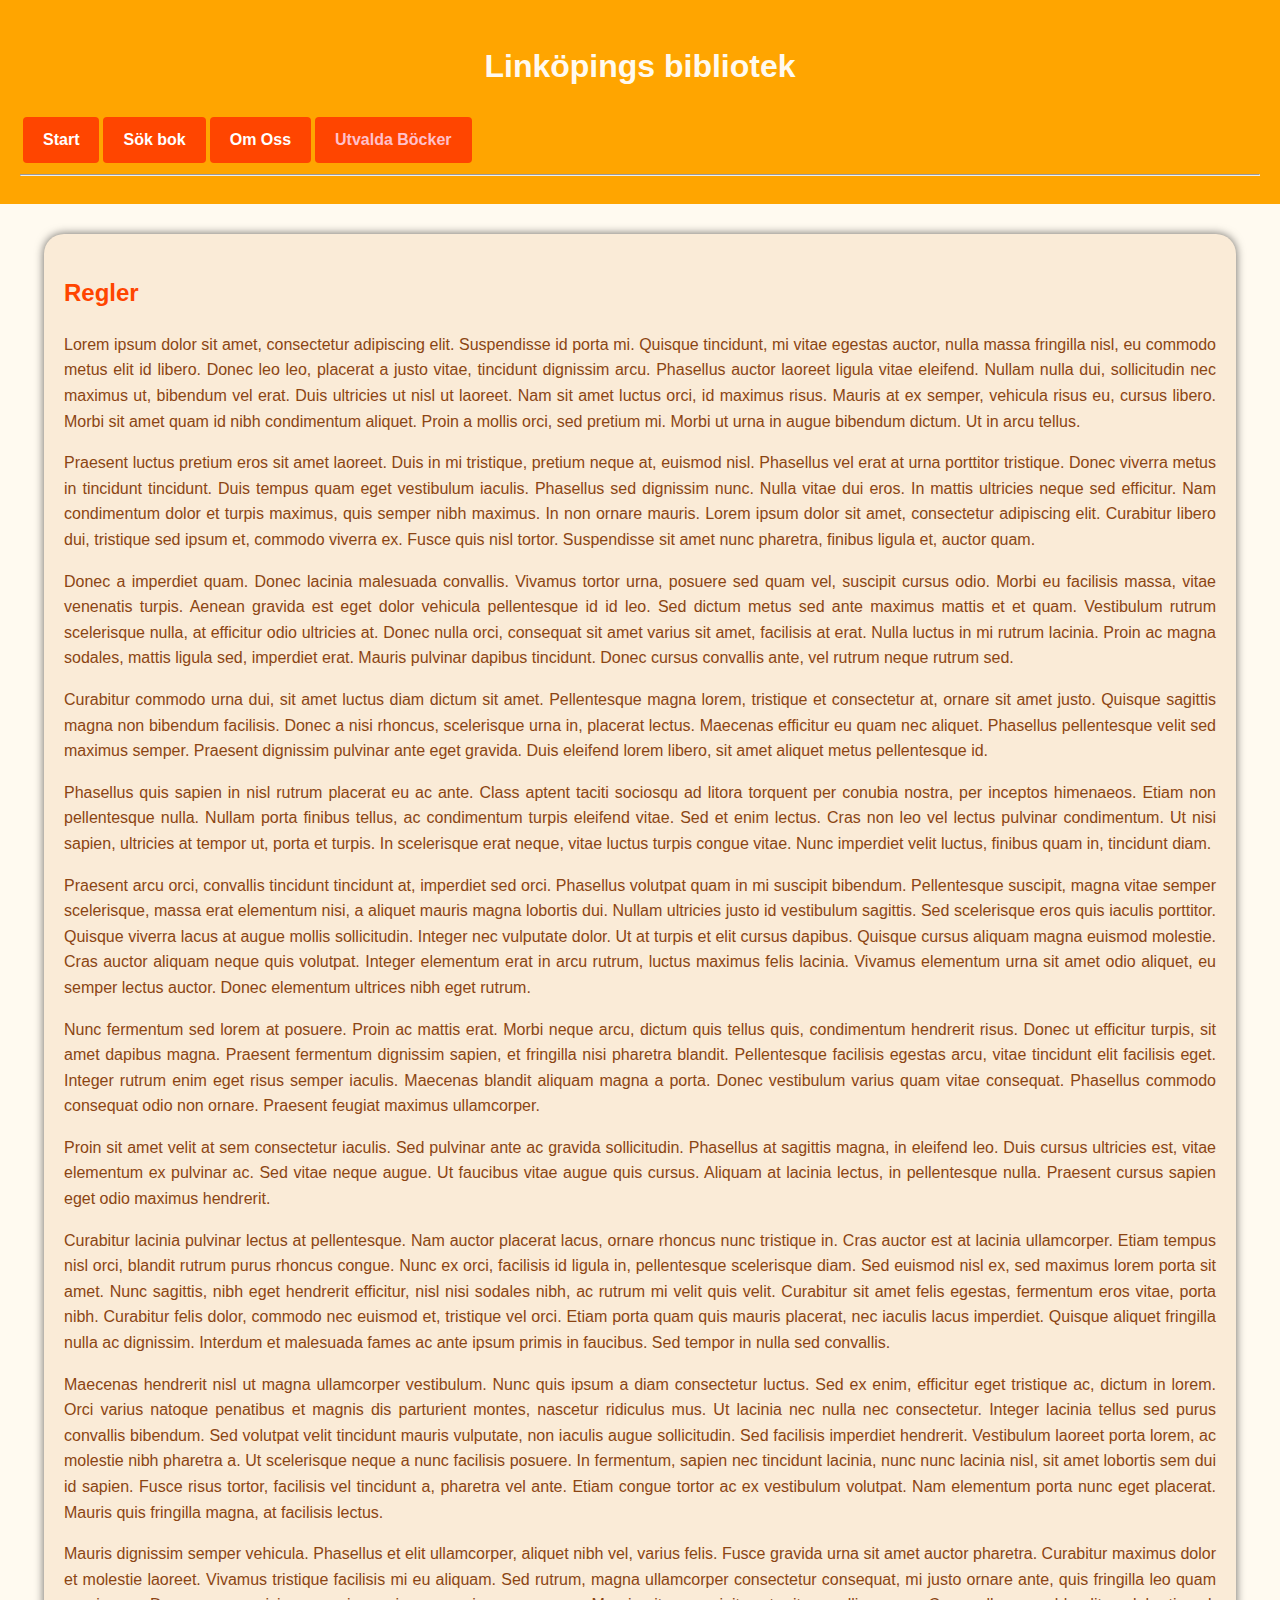
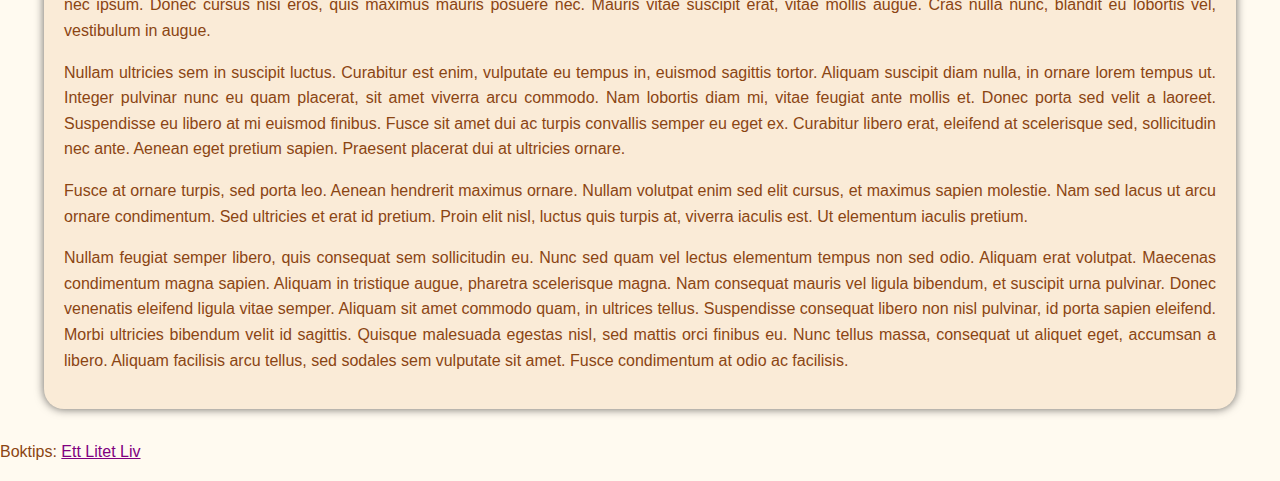
<file: index.html>
<!DOCTYPE html>
<html lang="sv">
<head>
    <meta charset="UTF-8">
    <link rel="icon" href="img/favicon.ico">
    <title>Startsida</title>
    <link href="css/style.css", rel="stylesheet">
</head>
<body>
    <header>
        <h1>Linköpings bibliotek</h1>

        <table>
            <tr>
                <td><a href="index.html"><strong>Start</strong></a></td>
                <td><a href="search.html">Sök bok</a></td>
                <td><a href="about.html">Om Oss</a></td>
                <td><a href="index.html#boktips"><font color="pink">Utvalda Böcker</font></a></td>
            </tr>
        </table>
        <hr>
    </header>

    <section>
        <h2>Regler</h2>
        <p>
            Lorem ipsum dolor sit amet, consectetur adipiscing elit. Suspendisse id porta mi. Quisque tincidunt, mi vitae egestas auctor, nulla massa fringilla nisl, eu commodo metus elit id libero. Donec leo leo, placerat a justo vitae, tincidunt dignissim arcu. Phasellus auctor laoreet ligula vitae eleifend. Nullam nulla dui, sollicitudin nec maximus ut, bibendum vel erat. Duis ultricies ut nisl ut laoreet. Nam sit amet luctus orci, id maximus risus. Mauris at ex semper, vehicula risus eu, cursus libero. Morbi sit amet quam id nibh condimentum aliquet. Proin a mollis orci, sed pretium mi. Morbi ut urna in augue bibendum dictum. Ut in arcu tellus.
        </p>
        <p>
            Praesent luctus pretium eros sit amet laoreet. Duis in mi tristique, pretium neque at, euismod nisl. Phasellus vel erat at urna porttitor tristique. Donec viverra metus in tincidunt tincidunt. Duis tempus quam eget vestibulum iaculis. Phasellus sed dignissim nunc. Nulla vitae dui eros. In mattis ultricies neque sed efficitur. Nam condimentum dolor et turpis maximus, quis semper nibh maximus. In non ornare mauris. Lorem ipsum dolor sit amet, consectetur adipiscing elit. Curabitur libero dui, tristique sed ipsum et, commodo viverra ex. Fusce quis nisl tortor. Suspendisse sit amet nunc pharetra, finibus ligula et, auctor quam.
        </p>
        <p>
            Donec a imperdiet quam. Donec lacinia malesuada convallis. Vivamus tortor urna, posuere sed quam vel, suscipit cursus odio. Morbi eu facilisis massa, vitae venenatis turpis. Aenean gravida est eget dolor vehicula pellentesque id id leo. Sed dictum metus sed ante maximus mattis et et quam. Vestibulum rutrum scelerisque nulla, at efficitur odio ultricies at. Donec nulla orci, consequat sit amet varius sit amet, facilisis at erat. Nulla luctus in mi rutrum lacinia. Proin ac magna sodales, mattis ligula sed, imperdiet erat. Mauris pulvinar dapibus tincidunt. Donec cursus convallis ante, vel rutrum neque rutrum sed.
        </p>
        <p>
            Curabitur commodo urna dui, sit amet luctus diam dictum sit amet. Pellentesque magna lorem, tristique et consectetur at, ornare sit amet justo. Quisque sagittis magna non bibendum facilisis. Donec a nisi rhoncus, scelerisque urna in, placerat lectus. Maecenas efficitur eu quam nec aliquet. Phasellus pellentesque velit sed maximus semper. Praesent dignissim pulvinar ante eget gravida. Duis eleifend lorem libero, sit amet aliquet metus pellentesque id.
        </p>
        <p>
            Phasellus quis sapien in nisl rutrum placerat eu ac ante. Class aptent taciti sociosqu ad litora torquent per conubia nostra, per inceptos himenaeos. Etiam non pellentesque nulla. Nullam porta finibus tellus, ac condimentum turpis eleifend vitae. Sed et enim lectus. Cras non leo vel lectus pulvinar condimentum. Ut nisi sapien, ultricies at tempor ut, porta et turpis. In scelerisque erat neque, vitae luctus turpis congue vitae. Nunc imperdiet velit luctus, finibus quam in, tincidunt diam.
        </p>
        <p>
            Praesent arcu orci, convallis tincidunt tincidunt at, imperdiet sed orci. Phasellus volutpat quam in mi suscipit bibendum. Pellentesque suscipit, magna vitae semper scelerisque, massa erat elementum nisi, a aliquet mauris magna lobortis dui. Nullam ultricies justo id vestibulum sagittis. Sed scelerisque eros quis iaculis porttitor. Quisque viverra lacus at augue mollis sollicitudin. Integer nec vulputate dolor. Ut at turpis et elit cursus dapibus. Quisque cursus aliquam magna euismod molestie. Cras auctor aliquam neque quis volutpat. Integer elementum erat in arcu rutrum, luctus maximus felis lacinia. Vivamus elementum urna sit amet odio aliquet, eu semper lectus auctor. Donec elementum ultrices nibh eget rutrum.
        </p>
        <p>
            Nunc fermentum sed lorem at posuere. Proin ac mattis erat. Morbi neque arcu, dictum quis tellus quis, condimentum hendrerit risus. Donec ut efficitur turpis, sit amet dapibus magna. Praesent fermentum dignissim sapien, et fringilla nisi pharetra blandit. Pellentesque facilisis egestas arcu, vitae tincidunt elit facilisis eget. Integer rutrum enim eget risus semper iaculis. Maecenas blandit aliquam magna a porta. Donec vestibulum varius quam vitae consequat. Phasellus commodo consequat odio non ornare. Praesent feugiat maximus ullamcorper.
        </p>
        <p>
            Proin sit amet velit at sem consectetur iaculis. Sed pulvinar ante ac gravida sollicitudin. Phasellus at sagittis magna, in eleifend leo. Duis cursus ultricies est, vitae elementum ex pulvinar ac. Sed vitae neque augue. Ut faucibus vitae augue quis cursus. Aliquam at lacinia lectus, in pellentesque nulla. Praesent cursus sapien eget odio maximus hendrerit.
        </p>
        <p>
            Curabitur lacinia pulvinar lectus at pellentesque. Nam auctor placerat lacus, ornare rhoncus nunc tristique in. Cras auctor est at lacinia ullamcorper. Etiam tempus nisl orci, blandit rutrum purus rhoncus congue. Nunc ex orci, facilisis id ligula in, pellentesque scelerisque diam. Sed euismod nisl ex, sed maximus lorem porta sit amet. Nunc sagittis, nibh eget hendrerit efficitur, nisl nisi sodales nibh, ac rutrum mi velit quis velit. Curabitur sit amet felis egestas, fermentum eros vitae, porta nibh. Curabitur felis dolor, commodo nec euismod et, tristique vel orci. Etiam porta quam quis mauris placerat, nec iaculis lacus imperdiet. Quisque aliquet fringilla nulla ac dignissim. Interdum et malesuada fames ac ante ipsum primis in faucibus. Sed tempor in nulla sed convallis.
        </p>
        <p>
            Maecenas hendrerit nisl ut magna ullamcorper vestibulum. Nunc quis ipsum a diam consectetur luctus. Sed ex enim, efficitur eget tristique ac, dictum in lorem. Orci varius natoque penatibus et magnis dis parturient montes, nascetur ridiculus mus. Ut lacinia nec nulla nec consectetur. Integer lacinia tellus sed purus convallis bibendum. Sed volutpat velit tincidunt mauris vulputate, non iaculis augue sollicitudin. Sed facilisis imperdiet hendrerit. Vestibulum laoreet porta lorem, ac molestie nibh pharetra a. Ut scelerisque neque a nunc facilisis posuere. In fermentum, sapien nec tincidunt lacinia, nunc nunc lacinia nisl, sit amet lobortis sem dui id sapien. Fusce risus tortor, facilisis vel tincidunt a, pharetra vel ante. Etiam congue tortor ac ex vestibulum volutpat. Nam elementum porta nunc eget placerat. Mauris quis fringilla magna, at facilisis lectus.
        </p>
        <p>
            Mauris dignissim semper vehicula. Phasellus et elit ullamcorper, aliquet nibh vel, varius felis. Fusce gravida urna sit amet auctor pharetra. Curabitur maximus dolor et molestie laoreet. Vivamus tristique facilisis mi eu aliquam. Sed rutrum, magna ullamcorper consectetur consequat, mi justo ornare ante, quis fringilla leo quam nec ipsum. Donec cursus nisi eros, quis maximus mauris posuere nec. Mauris vitae suscipit erat, vitae mollis augue. Cras nulla nunc, blandit eu lobortis vel, vestibulum in augue.
        </p>
        <p>
            Nullam ultricies sem in suscipit luctus. Curabitur est enim, vulputate eu tempus in, euismod sagittis tortor. Aliquam suscipit diam nulla, in ornare lorem tempus ut. Integer pulvinar nunc eu quam placerat, sit amet viverra arcu commodo. Nam lobortis diam mi, vitae feugiat ante mollis et. Donec porta sed velit a laoreet. Suspendisse eu libero at mi euismod finibus. Fusce sit amet dui ac turpis convallis semper eu eget ex. Curabitur libero erat, eleifend at scelerisque sed, sollicitudin nec ante. Aenean eget pretium sapien. Praesent placerat dui at ultricies ornare.
        </p>
        <p>
            Fusce at ornare turpis, sed porta leo. Aenean hendrerit maximus ornare. Nullam volutpat enim sed elit cursus, et maximus sapien molestie. Nam sed lacus ut arcu ornare condimentum. Sed ultricies et erat id pretium. Proin elit nisl, luctus quis turpis at, viverra iaculis est. Ut elementum iaculis pretium.
        </p>
        <p>
            Nullam feugiat semper libero, quis consequat sem sollicitudin eu. Nunc sed quam vel lectus elementum tempus non sed odio. Aliquam erat volutpat. Maecenas condimentum magna sapien. Aliquam in tristique augue, pharetra scelerisque magna. Nam consequat mauris vel ligula bibendum, et suscipit urna pulvinar. Donec venenatis eleifend ligula vitae semper. Aliquam sit amet commodo quam, in ultrices tellus. Suspendisse consequat libero non nisl pulvinar, id porta sapien eleifend. Morbi ultricies bibendum velit id sagittis. Quisque malesuada egestas nisl, sed mattis orci finibus eu. Nunc tellus massa, consequat ut aliquet eget, accumsan a libero. Aliquam facilisis arcu tellus, sed sodales sem vulputate sit amet. Fusce condimentum at odio ac facilisis.
        </p>
    </section>
    
    <p id="boktips">
        Boktips: <a href="db/978-91-0-080332-2.html">Ett Litet Liv</a>
    </p>
</body>
</html>
</file>
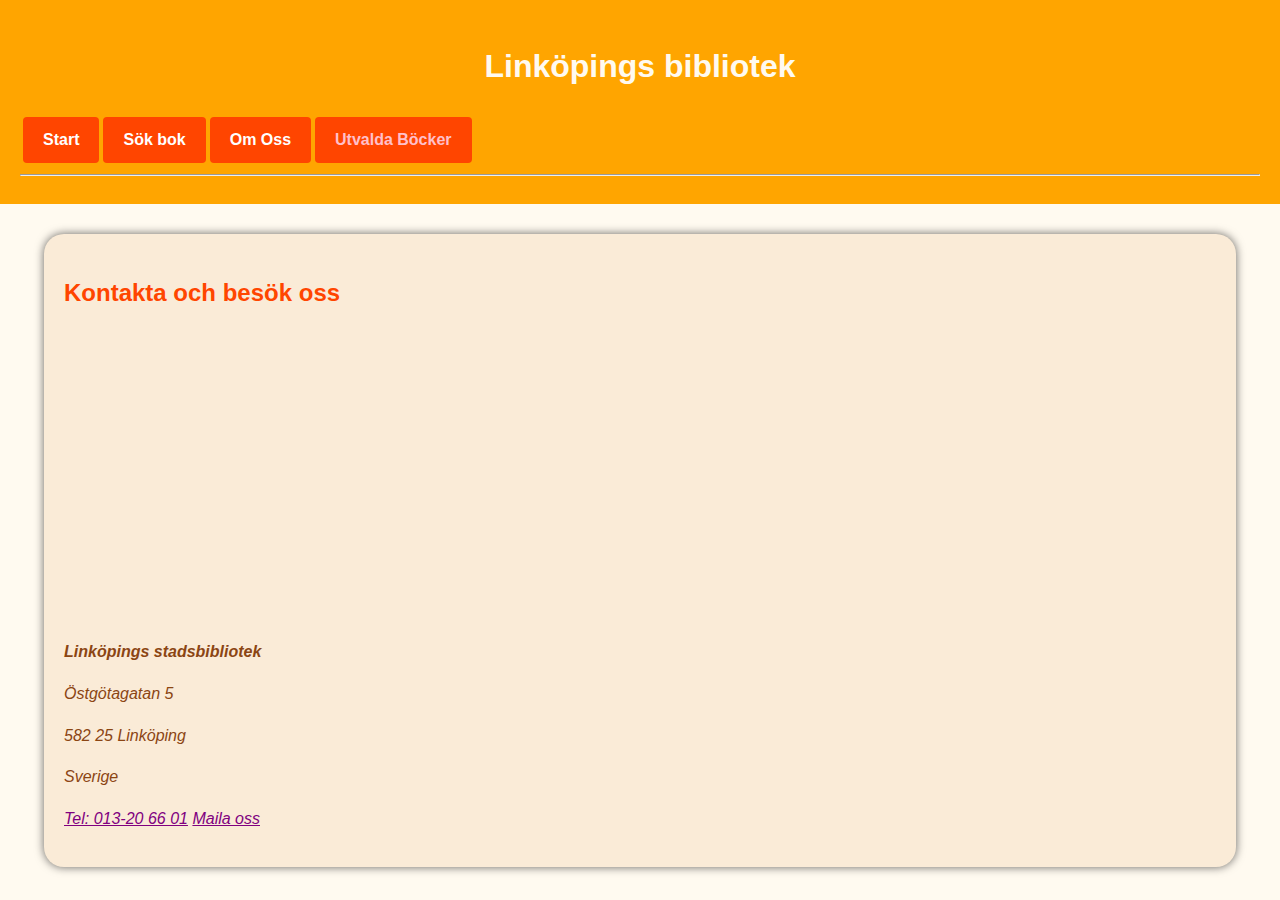
<file: about.html>
<!DOCTYPE html>
<html lang="sv">
<head>
    <meta charset="utf-8">
    <link rel="icon" href="img/favicon.ico">
    <link href="css/style.css" , rel="stylesheet">
    <title>Om oss</title>
</head>
<body>
    <header>
        <h1>Linköpings bibliotek</h1>
        <table>
            <tr>
                <td><a href="index.html">Start</a></td>
                <td><a href="search.html">Sök bok</a></td>
                <td><a href="about.html"><strong>Om Oss</strong></a></td>
                <td><a href="index.html#boktips"><font color="pink">Utvalda Böcker</font></a></td>
            </tr>
        </table>
        <hr />
    </header>

    <section>
        <h2><strong>Kontakta och besök oss</strong></h2>
        <iframe src="https://www.google.com/maps/embed?pb=!1m18!1m12!1m3!1d2089.9241911037093!2d15.610310977884055!3d58.41153817418291!2m3!1f0!2f0!3f0!3m2!1i1024!2i768!4f13.1!3m3!1m2!1s0x46596f3ba7112981%3A0x22243c9c24834169!2sLink%C3%B6pings%20Stadsbibliotek!5e0!3m2!1ssv!2sse!4v1729242547831!5m2!1ssv!2sse" width="400" height="300" style="border:0;" allowfullscreen="" loading="lazy" referrerpolicy="no-referrer-when-downgrade"></iframe>


        <address>
            <strong>Linköpings stadsbibliotek</strong>
            <p>Östgötagatan 5</p>
            <p>
                582 25 Linköping
            </p>
            <p>
                Sverige
            </p>
            <p>
                <a href="tel:+4613206601"> Tel: 013-20 66 01</a>
                <a href="mailto:info@example.com">Maila oss</a>
            </p>
        </address>
    </section>
</body>
</html>
</file>
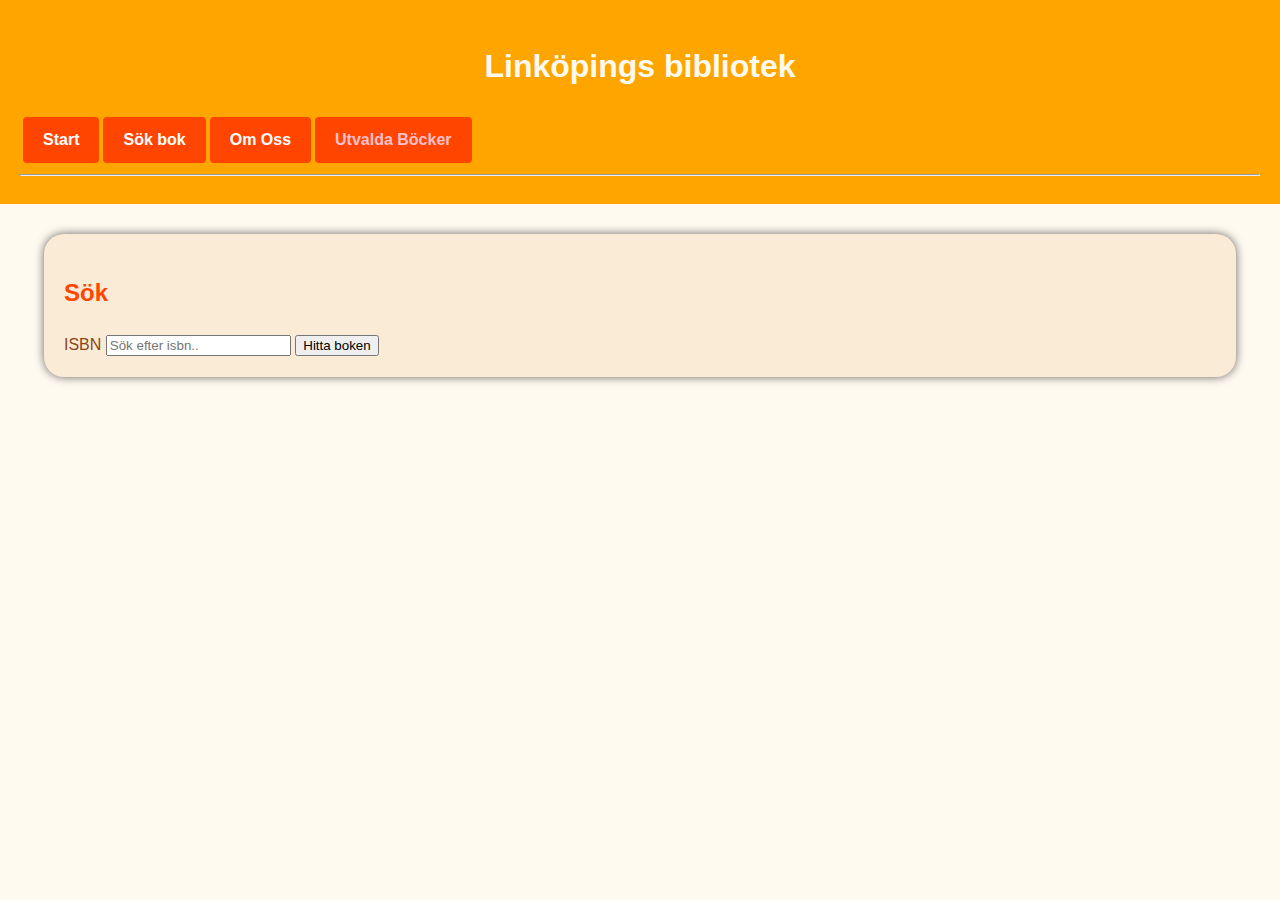
<file: search.html>
<!DOCTYPE html>
<html lang="sv">
<head>
    <meta charset="utf-8">
    <link rel="icon" href="img/favicon.ico">
    <link href="css/style.css" , rel="stylesheet">
    <title>Om oss</title>
</head>
<body>
    <header>
        <h1>Linköpings bibliotek</h1>
        <table>
            <tr>
                <td><a href="index.html">Start</a></td>
                <td><a href="search.html"><strong>Sök bok</strong></a></td>
                <td><a href="about.html">Om Oss</a></td>
                <td><a href="index.html#boktips"><font color="pink">Utvalda Böcker</font></a></td>
            </tr>
        </table>
        <hr>
    </header>

    <section>
        <h2>Sök</h2>
        <form method="get" action="#" onsubmit="window.location.href='db/' + document.getElementById('search').value+'.html';return false;">
            <label for="search">ISBN</label>
            <input type="search" placeholder="Sök efter isbn.." required id="search" name="isbn">
            <input type="submit" value="Hitta boken">
        </form>
    </section>
</body>
</html>
</file>
<file: css/style.css>
body {
    font-family: 'Roboto', sans-serif;
    background-color: floralwhite;
    padding: 0;
    margin: 0;
    color: saddlebrown;
    line-height: 1.6;
}
a{
    color: purple;
}
header{
    background-color: orange;
    padding:20px;
    text-align:center;
}
h1{
    color:floralwhite;
}
h2,h3,h4{
    color: orangered;
}

header a {
    color: white;
    text-decoration: none;
    font-weight: bold;
    background-color: orangered;
    border-radius: 4px;
    justify-content: space-around;
    display: flex; /* Gör listan horisontell */
    justify-content: space-around; 
    padding: 10px 20px; /* Padding runt varje lista */
}
section {
    max-width: 90%;
    margin: 30px auto;
    padding: 20px;
    background-color: antiquewhite;
    box-shadow: 0 0 10px rgba(0, 0, 0, 0.6);
    border-radius: 20px;
}
section p{
    text-align:justify;

}
a:hover{
    color:saddlebrown;
}
</file>
